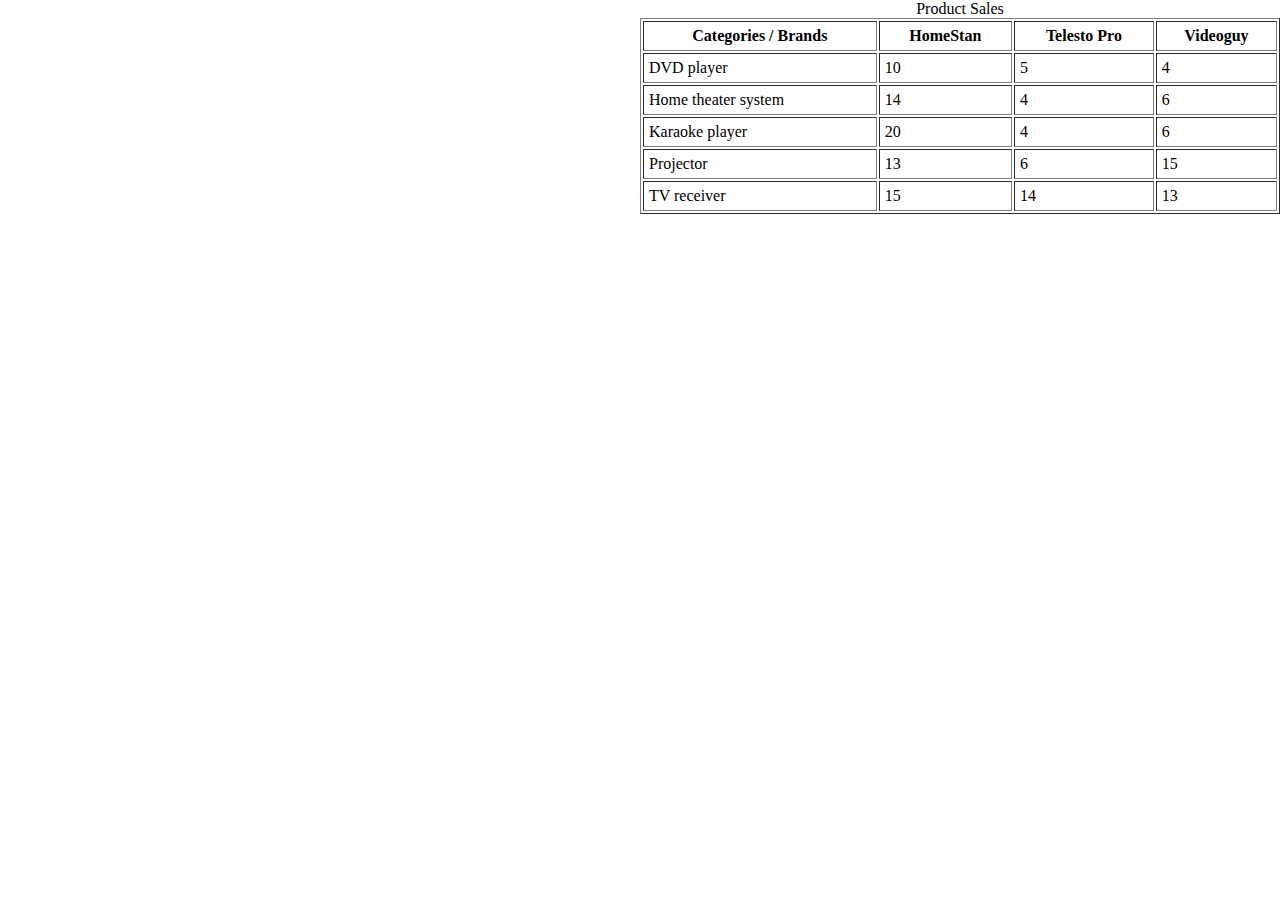
<file: Stacked_Interact_theme/index.html>
<!DOCTYPE html>
<html>
    <head>
        <meta charset="utf-8">
        <title>Stacked Bar Chart (TEXT) | AnyChart</title>
        <link rel="stylesheet" href="https://cdn.anychart.com/releases/8.2.1/css/anychart-ui.min.css" />
        <link rel='stylesheet'href='src/style.css'>
    </head>
    
    <body>
        <div id="container"></div>
        <table id="tableWithData" border="1" cellpadding="5">
            <caption>Product Sales</caption>
            <thead>
                <tr>
                    <th>Categories / Brands</th>
                    <th>HomeStan</th>
                    <th>Telesto Pro</th>
                    <th>Videoguy</th>
                </tr>
            </thead>
            <tbody>
                <tr>
                    <td>DVD player</td>
                    <td>10</td>
                    <td>5</td>
                    <td>4</td>
                </tr>
                <tr>
                    <td>Home theater system</td>
                    <td>14</td>
                    <td>4</td>
                    <td>6</td>
                </tr>
                <tr>
                    <td>Karaoke player</td>
                    <td>20</td>
                    <td>4</td>
                    <td>6</td>
                </tr>
                <tr>
                    <td>Projector</td>
                    <td>13</td>
                    <td>6</td>
                    <td>15</td>
                </tr>
                <tr>
                    <td>TV receiver</td>
                    <td>15</td>
                    <td>14</td>
                    <td>13</td>
                </tr>
            </tbody>
        </table>
        
        <script src="https://cdn.anychart.com/releases/v8/js/anychart-base.min.js"></script>
        <script src="https://cdn.anychart.com/releases/8.2.1/js/anychart-bundle.min.js"></script>
        <script src="https://cdn.anychart.com/releases/8.2.1/js/anychart-base.min.js"></script>
        <script src="https://cdn.anychart.com/releases/8.2.1/js/anychart-exports.min.js"></script>
        <script src="https://cdn.anychart.com/releases/8.2.1/js/anychart-ui.min.js"></script>
        <script src="https://cdn.anychart.com/js/latest/data-adapter.min.js" type="text/javascript">
        </script>
        <script src="https://cdn.anychart.com/themes/latest/wines.min.js" type="text/javascript"></script><!--THEME-->
        <script src='src/stacked.js'></script>

        
        
    </body>
</html>
</file>
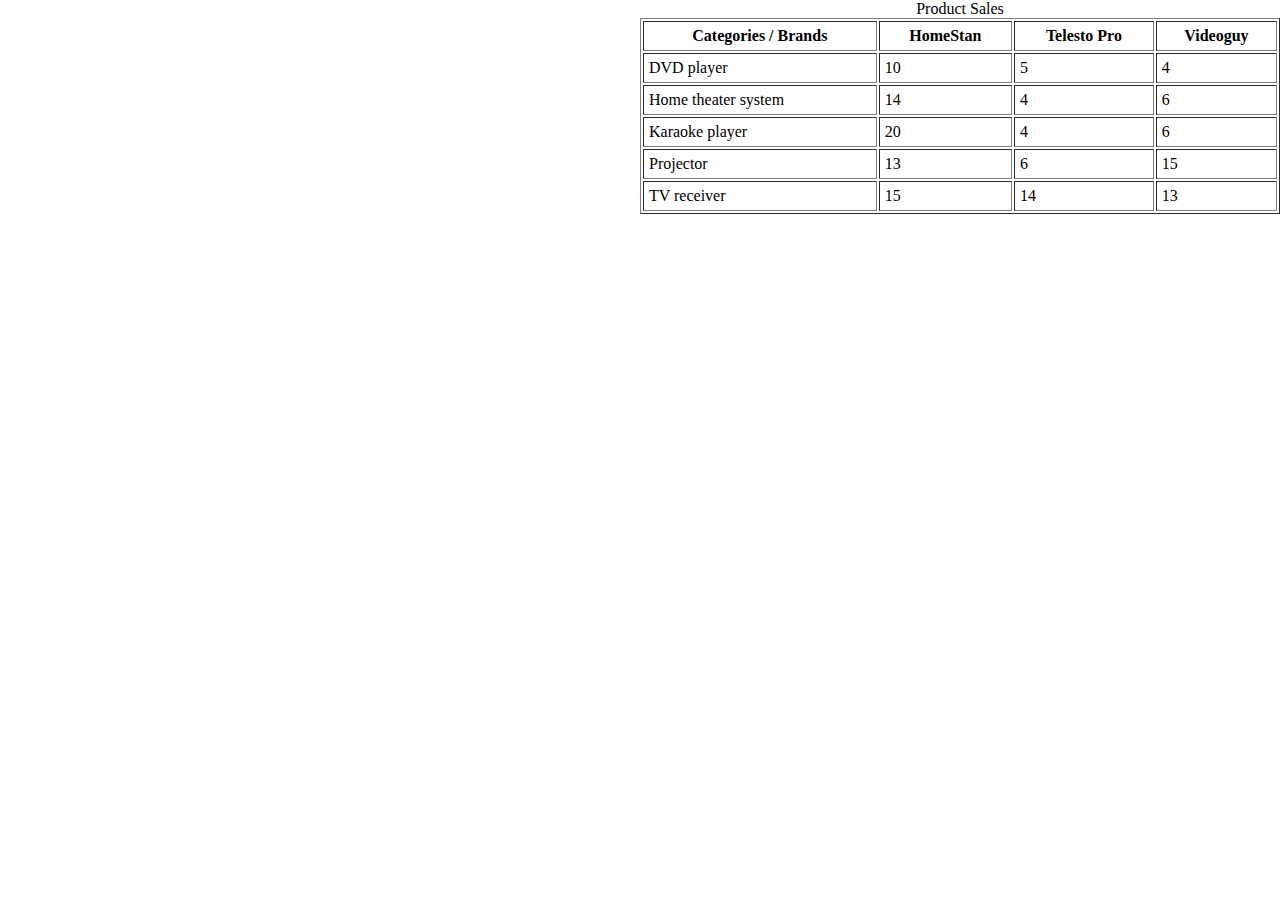
<file: Stacked_ylab_text/index.html>
<!DOCTYPE html>
<html>
    <head>
        <meta charset="utf-8">
        <title>Stacked Bar Chart (TEXT) | AnyChart</title>
        <link rel="stylesheet" href="https://cdn.anychart.com/releases/8.2.1/css/anychart-ui.min.css" />
        <link rel='stylesheet'href='src/style.css'>
    </head>
    
    <body>
        <div id="container"></div>
        <table id="tableWithData" border="1" cellpadding="5">
            <caption>Product Sales</caption>
            <thead>
                <tr>
                    <th>Categories / Brands</th>
                    <th>HomeStan</th>
                    <th>Telesto Pro</th>
                    <th>Videoguy</th>
                </tr>
            </thead>
            <tbody>
                <tr>
                    <td>DVD player</td>
                    <td>10</td>
                    <td>5</td>
                    <td>4</td>
                </tr>
                <tr>
                    <td>Home theater system</td>
                    <td>14</td>
                    <td>4</td>
                    <td>6</td>
                </tr>
                <tr>
                    <td>Karaoke player</td>
                    <td>20</td>
                    <td>4</td>
                    <td>6</td>
                </tr>
                <tr>
                    <td>Projector</td>
                    <td>13</td>
                    <td>6</td>
                    <td>15</td>
                </tr>
                <tr>
                    <td>TV receiver</td>
                    <td>15</td>
                    <td>14</td>
                    <td>13</td>
                </tr>
            </tbody>
        </table>
        
        <script src="https://cdn.anychart.com/releases/v8/js/anychart-base.min.js"></script>
        <script src="https://cdn.anychart.com/releases/8.2.1/js/anychart-bundle.min.js"></script>
        <script src="https://cdn.anychart.com/releases/8.2.1/js/anychart-base.min.js"></script>
        <script src="https://cdn.anychart.com/releases/8.2.1/js/anychart-exports.min.js"></script>
        <script src="https://cdn.anychart.com/releases/8.2.1/js/anychart-ui.min.js"></script>
        <script src="https://cdn.anychart.com/js/latest/data-adapter.min.js" type="text/javascript"></script>
        <script src='src/stacked.js'></script>

        
        
    </body>
</html>
</file>
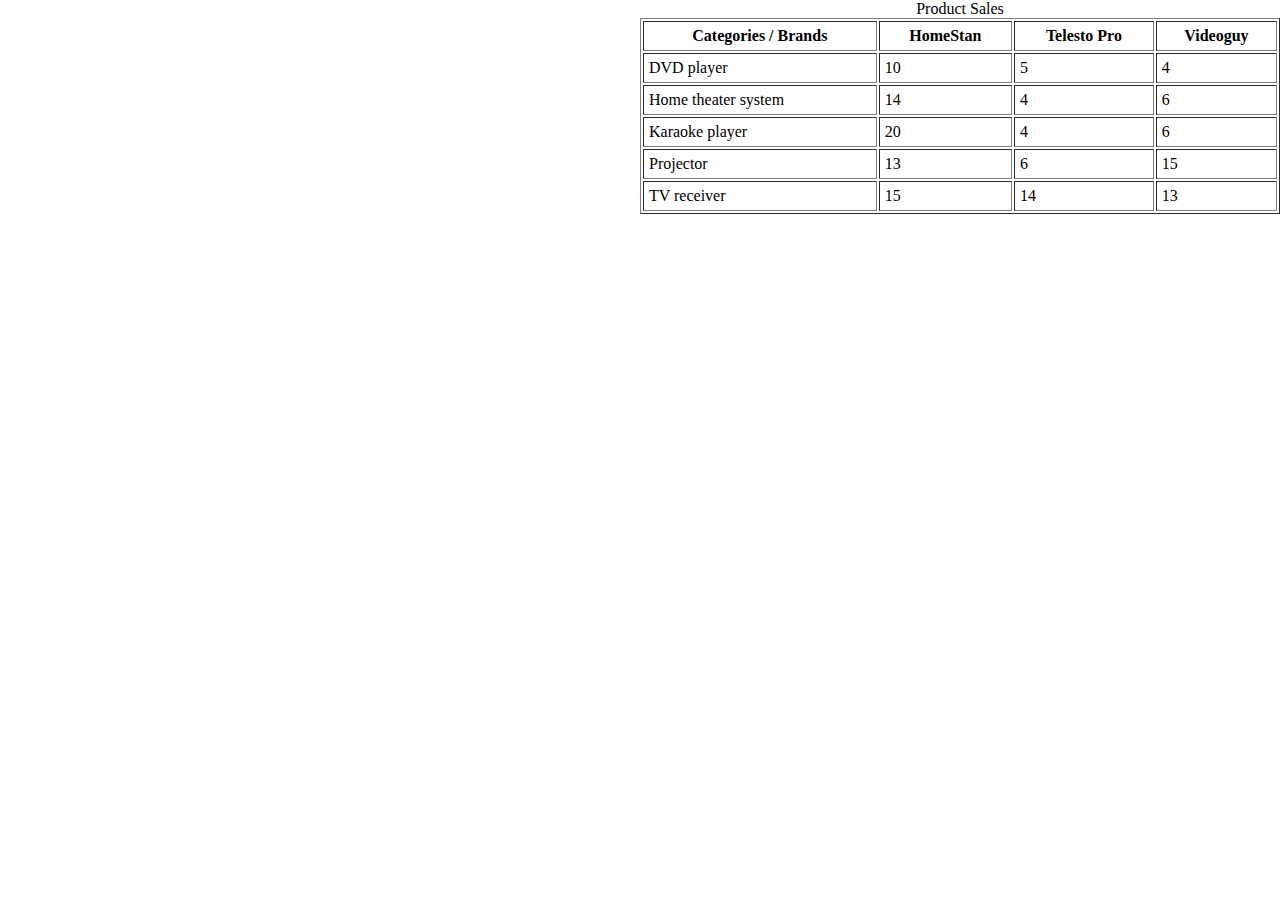
<file: Multi_Series_Chart/multiSeriesChart.html>
<!DOCTYPE html>
<html>
    <head>
        <meta charset="utf-8">
        <title>Multi-Series Bar Chart | AnyChart</title>
        <link rel="stylesheet" href="https://cdn.anychart.com/releases/8.2.1/css/anychart-ui.min.css" />
        <link rel='stylesheet'href='src/css/style.css'>
    </head>
    
    <body>
        <div id="container"></div>
        <table id="tableWithData" border="1" cellpadding="5">
            <caption>Product Sales</caption>
            <thead>
                <tr>
                    <th>Categories / Brands</th>
                    <th>HomeStan</th>
                    <th>Telesto Pro</th>
                    <th>Videoguy</th>
                </tr>
            </thead>
            <tbody>
                <tr>
                    <td>DVD player</td>
                    <td>10</td>
                    <td>5</td>
                    <td>4</td>
                </tr>
                <tr>
                    <td>Home theater system</td>
                    <td>14</td>
                    <td>4</td>
                    <td>6</td>
                </tr>
                <tr>
                    <td>Karaoke player</td>
                    <td>20</td>
                    <td>4</td>
                    <td>6</td>
                </tr>
                <tr>
                    <td>Projector</td>
                    <td>13</td>
                    <td>6</td>
                    <td>15</td>
                </tr>
                <tr>
                    <td>TV receiver</td>
                    <td>15</td>
                    <td>14</td>
                    <td>13</td>
                </tr>
            </tbody>
        </table>
        
        <script src="https://cdn.anychart.com/releases/v8/js/anychart-base.min.js"></script>
        <script src="https://cdn.anychart.com/releases/8.2.1/js/anychart-bundle.min.js"></script>
        <script src="https://cdn.anychart.com/releases/8.2.1/js/anychart-base.min.js"></script>
        <script src="https://cdn.anychart.com/releases/8.2.1/js/anychart-exports.min.js"></script>
        <script src="https://cdn.anychart.com/releases/8.2.1/js/anychart-ui.min.js"></script>
        <script src='src/js/multi.js'></script>

        
        
    </body>
</html>
</file>
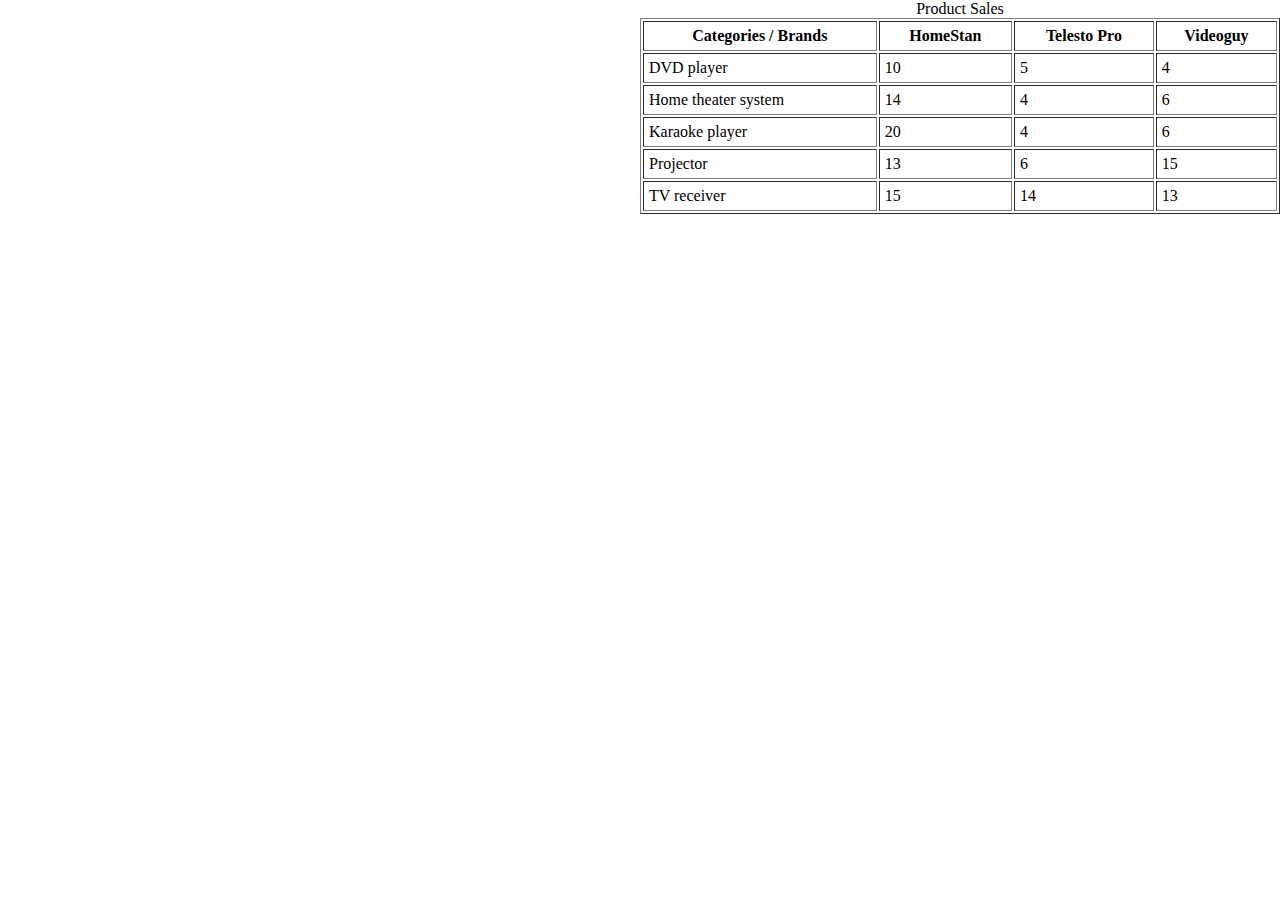
<file: Stacked_Bar_100/stacked100.html>
<!DOCTYPE html>
<html>
    <head>
        <meta charset="utf-8">
        <title>Stacked Bar Chart 100 | AnyChart</title>
        <link rel="stylesheet" href="https://cdn.anychart.com/releases/8.2.1/css/anychart-ui.min.css" />
        <link rel='stylesheet'href='src/style.css'>
    </head>
    
    <body>
        <div id="container"></div>
        <table id="tableWithData" border="1" cellpadding="5">
            <caption>Product Sales</caption>
            <thead>
                <tr>
                    <th>Categories / Brands</th>
                    <th>HomeStan</th>
                    <th>Telesto Pro</th>
                    <th>Videoguy</th>
                </tr>
            </thead>
            <tbody>
                <tr>
                    <td>DVD player</td>
                    <td>10</td>
                    <td>5</td>
                    <td>4</td>
                </tr>
                <tr>
                    <td>Home theater system</td>
                    <td>14</td>
                    <td>4</td>
                    <td>6</td>
                </tr>
                <tr>
                    <td>Karaoke player</td>
                    <td>20</td>
                    <td>4</td>
                    <td>6</td>
                </tr>
                <tr>
                    <td>Projector</td>
                    <td>13</td>
                    <td>6</td>
                    <td>15</td>
                </tr>
                <tr>
                    <td>TV receiver</td>
                    <td>15</td>
                    <td>14</td>
                    <td>13</td>
                </tr>
            </tbody>
        </table>
        
        <script src="https://cdn.anychart.com/releases/v8/js/anychart-base.min.js"></script>
        <script src="https://cdn.anychart.com/releases/8.2.1/js/anychart-bundle.min.js"></script>
        <script src="https://cdn.anychart.com/releases/8.2.1/js/anychart-base.min.js"></script>
        <script src="https://cdn.anychart.com/releases/8.2.1/js/anychart-exports.min.js"></script>
        <script src="https://cdn.anychart.com/releases/8.2.1/js/anychart-ui.min.js"></script>
        <script src="https://cdn.anychart.com/js/latest/data-adapter.min.js" type="text/javascript"></script>
        <script src='src/stacked.js'></script>

        
        
    </body>
</html>
</file>
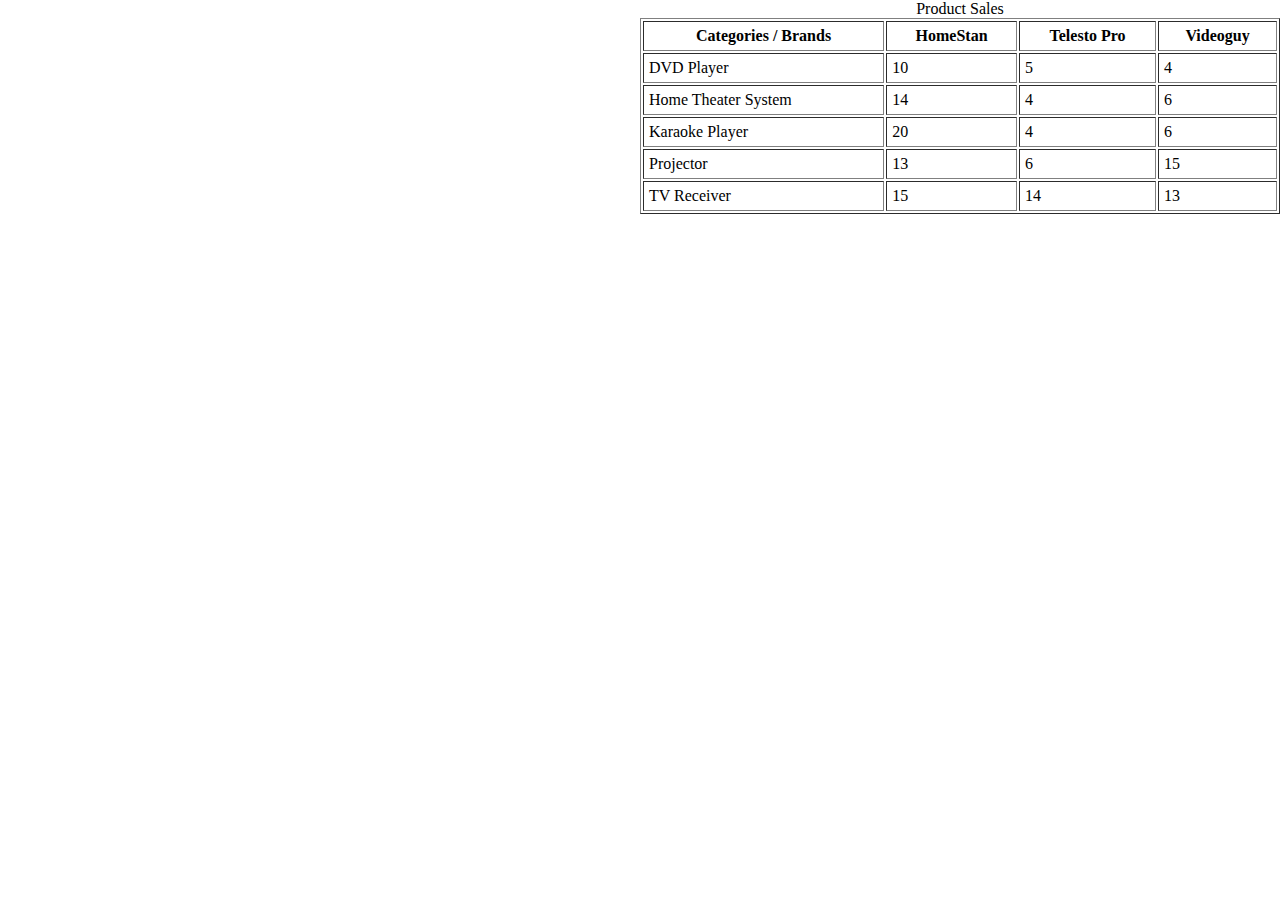
<file: Stacked_Bar_Chart/stackedChart.html>
<!DOCTYPE html>
<html>
    <head>
        <meta charset="utf-8">
        <title>Stacked Bar Chart | AnyChart</title>
        <link rel="stylesheet" href="https://cdn.anychart.com/releases/8.2.1/css/anychart-ui.min.css" />
        <link rel='stylesheet'href='src/style.css'>
    </head>
    
    <body>
        <div id="container"></div>
        <table id='tableWithData' border="1" cellpadding ='5'>
            <caption>Product Sales</caption>
            <thead>
                <tr>
                    <th>Categories / Brands</th>
                    <th>HomeStan</th>
                    <th>Telesto Pro</th>
                    <th>Videoguy</th>
                </tr>
            </thead>
            <tbody>
                <tr>
                    <td>DVD Player</td>
                    <td>10</td>
                    <td>5</td>
                    <td>4</td>
                </tr>
                <tr>
                    <td>Home Theater System</td>
                    <td>14</td>
                    <td>4</td>
                    <td>6</td>
                </tr>
                <tr>
                    <td>Karaoke Player</td>
                    <td>20</td>
                    <td>4</td>
                    <td>6</td>
                </tr>
                <tr>
                    <td>Projector</td>
                    <td>13</td>
                    <td>6</td>
                    <td>15</td>
                </tr>
                <tr>
                    <td>TV Receiver</td>
                    <td>15</td>
                    <td>14</td>
                    <td>13</td>
                </tr>
            </tbody>
        </table>
        
        
        <script src="https://cdn.anychart.com/releases/v8/js/anychart-base.min.js"></script>
        <script src="https://cdn.anychart.com/releases/8.2.1/js/anychart-bundle.min.js"></script>
        <script src="https://cdn.anychart.com/releases/8.2.1/js/anychart-base.min.js"></script>
        <script src="https://cdn.anychart.com/releases/8.2.1/js/anychart-exports.min.js"></script>
        <script src="https://cdn.anychart.com/releases/8.2.1/js/anychart-ui.min.js"></script>
        <script src='src/stacked.js'></script>

        
        
    </body>
</html>
</file>
<file: Stacked_Interact_theme/src/style.css>
*{margin: 0; }

#container, html, body{
    width: 100%; 
    height: 100%; 
}

#container, #tableWithData{
    float: left; 
    width: 50%;
}
</file>
<file: Multi_Series_Chart/src/css/style.css>
* {
  margin: 0;
}

#container, html, body {
  width: 100%; 
  height: 100%;
}

#container, #tableWithData {
  float: left;
  width: 50%;
}
</file>
<file: Stacked_Bar_100/src/style.css>
*{margin:0;}

#container, html, body{
    width: 100%; 
    height: 100%;
}

#container, #tableWithData{
    float: left; 
    width: 50%; 
}
</file>
<file: Stacked_ylab_text/src/style.css>
/*PRESET*/
*{margin: 0; }

#container, html, body{
    height: 100%; 
    width: 100%;
}

#container, #tableWithData{
    float: left; 
    width: 50%; 
}
</file>
<file: Stacked_Bar_Chart/src/style.css>
/*PRESET*/
* {
    margin: 0;
}

#container, html, body{
    width: 100%; 
    height: 100%; 
}

#container, #tableWithData{
    float: left; 
    width: 50%; 
}
</file>
